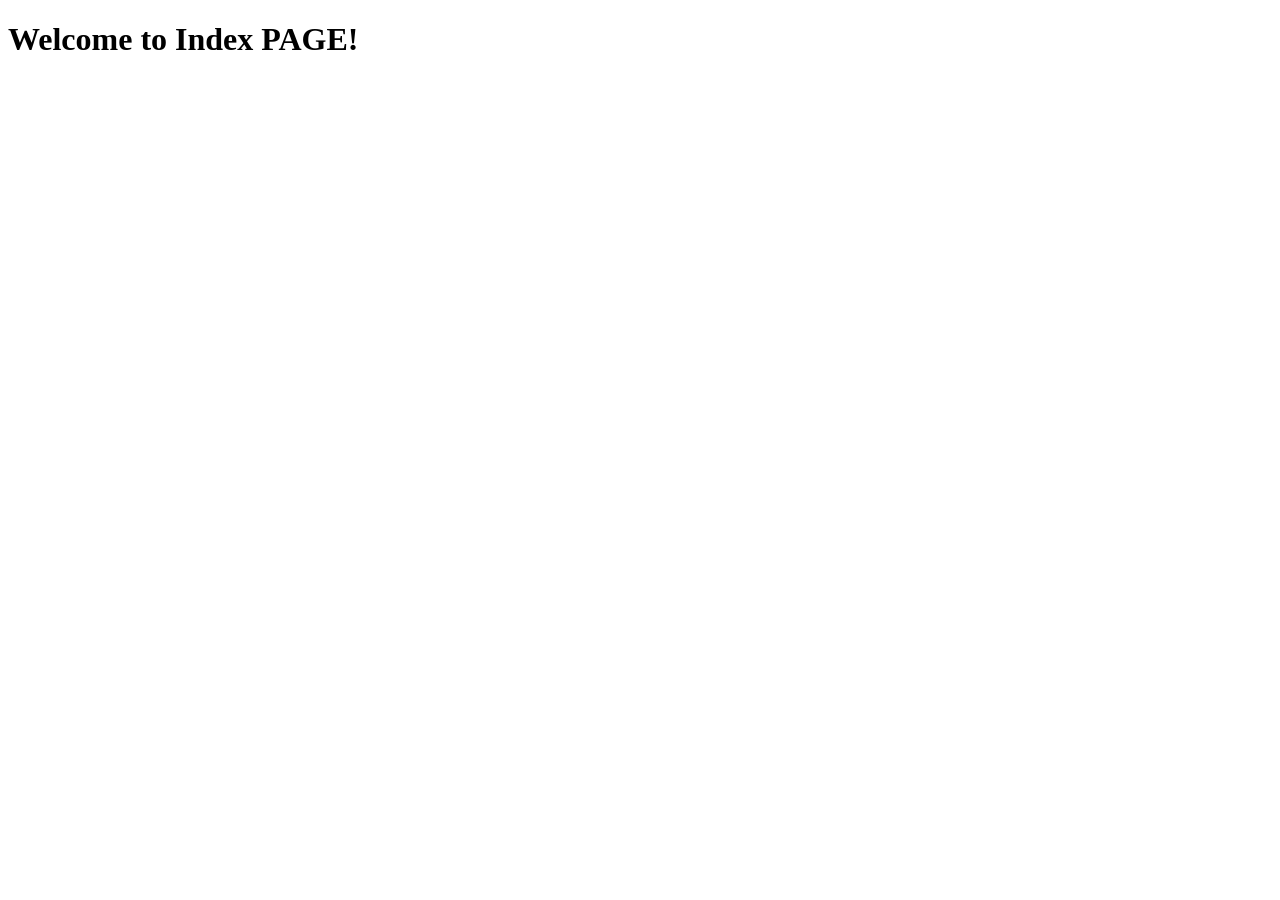
<file: src/main/resources/templates/index.html>
<!DOCTYPE html>
<html xmlns="http://www.w3.org/1999/xhtml" xmlns:th="https://www.thymeleaf.org" xmlns:sec="https://www.thymeleaf.org/thymeleaf-extras-springsecurity3">
<head>
    <title>Spring Security Example</title>
</head>
<body>
<h1>Welcome to Index PAGE!</h1>
</body>
</html>
</file>
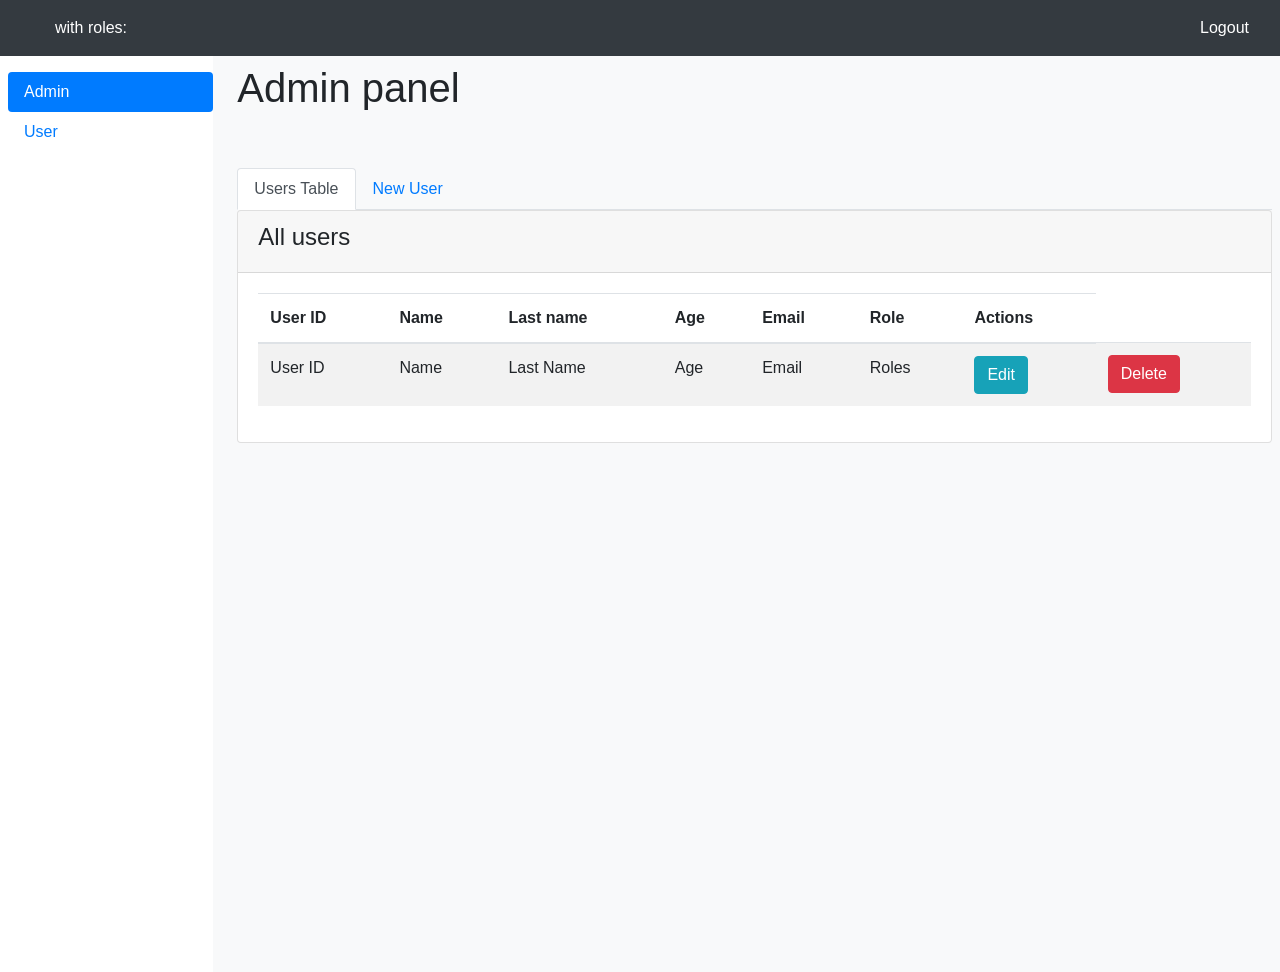
<file: src/main/resources/templates/admin.html>
<!DOCTYPE html>
<html lang="en" xmlns="http://www.w3.org/1999/xhtml" xmlns:th="https://thymeleaf.org"
      xmlns:sec="http://www.w3.org/1999/xhtml">
<head>
    <meta charset="utf-8"/>
    <meta name="viewport" content="width=device-width, initial-scale=1, shrink-to-fit=no">

    <link rel="stylesheet" href="https://stackpath.bootstrapcdn.com/bootstrap/4.3.1/css/bootstrap.min.css"
          integrity="sha384-ggOyR0iXCbMQv3Xipma34MD+dH/1fQ784/j6cY/iJTQUOhcWr7x9JvoRxT2MZw1T" crossorigin="anonymous">

    <script src="https://cdn.jsdelivr.net/npm/jquery@3.5.1/dist/jquery.slim.min.js"
            integrity="sha384-DfXdz2htPH0lsSSs5nCTpuj/zy4C+OGpamoFVy38MVBnE+IbbVYUew+OrCXaRkfj"
            crossorigin="anonymous"></script>
    <script src="https://cdn.jsdelivr.net/npm/bootstrap@4.6.1/dist/js/bootstrap.bundle.min.js"
            integrity="sha384-fQybjgWLrvvRgtW6bFlB7jaZrFsaBXjsOMm/tB9LTS58ONXgqbR9W8oWht/amnpF"
            crossorigin="anonymous"></script>

    <title>Admin panel</title>
</head>
<body>


<nav class="navbar navbar-expand-lg navbar-dark bg-dark">
    <div class="container-fluid">
        <div class="collapse navbar-collapse show" id="navbarNavAltMarkup">
            <div class="navbar-nav">
                <b><a class="nav-link active" th:text="${email}"></a></b>
                <li><a class="nav-link active">with roles:</a></li>
                <li><a class="nav-link active" th:text="${role}"></a></li>
            </div>
        </div>
        <span class="navbar-text">
      <a th:href="@{/logout}">Logout</a>
    </span>
    </div>
</nav>

<div class="container-fluid">
    <div class="row">

        <div class="col-2 mt-3 p-0">
            <div class="nav flex-column nav-pills" role="tablist" aria-orientation="vertical">
                <a class="nav-item nav-link ml-2 active" data-toggle="pill" href="#admin" role="tab"
                   aria-controls="admin" aria-selected="true">Admin</a>
                <a class="nav-item nav-link ml-2" data-toggle="pill" href="#user" role="tab"
                   aria-controls="user" aria-selected="true">User</a>
            </div>
        </div>

        <div class="col-md-10 p-0">
            <div class="tab-content bg-light p-2">
                <div class="tab-pane fade show active pl-3" style="height: 900px;" id="admin"
                     role="tabpanel" aria-labelledby="/admin">
                    <h1>Admin panel</h1>
                    <br/><br/>


                    <ul class="nav nav-tabs">
                        <li class="nav-item">
                            <a class="nav-link active" data-toggle="tab" href="#usersTable">Users Table</a>
                        </li>

                        <li class="nav-item">
                            <a class="nav-link" data-toggle="tab" href="#addUser">New User</a>
                        </li>
                    </ul>

                    <div class="tab-content">
                        <div class="tab-pane fade show active" id="usersTable">
                            <div class="card">
                                <div class="card-header">
                                    <h4>All users</h4>
                                </div>
                                <div class="card-body">

                                    <table class="table caption-top table-striped">
                                        <thead>
                                        <tr>
                                            <th>User ID</th>
                                            <th>Name</th>
                                            <th>Last name</th>
                                            <th>Age</th>
                                            <th>Email</th>
                                            <th>Role</th>
                                            <th>Actions</th>
                                        </tr>
                                        </thead>
                                        <tbody>
                                        <tr th:each="user : ${users}">
                                            <td th:text="${user.id}">User ID</td>
                                            <td th:text="${user.username}">Name</td>
                                            <td th:text="${user.lastName}">Last Name</td>
                                            <td th:text="${user.age}">Age</td>
                                            <td th:text="${user.email}">Email</td>
                                            <td>
                                            <span th:each="roles : ${user.getRoles()}"
                                                  th:utext="${roles.toString()}+'  '">Roles</span>
                                            </td>
                                            <td>
                                                <button type="button" class="btn btn-info" data-toggle="modal"
                                                        data-target="#editModal"
                                                        th:data-target="${'#edituser'+user.getId()}">
                                                    Edit
                                                </button>
                                            </td>
                                            <td>
                                                <button type="button" class="btn btn-danger" data-toggle="modal"
                                                        data-target="#deleteModal"
                                                        th:data-target="${'#deleteModal'+user.getId()}">
                                                    Delete
                                                </button>
                                            </td>



                                            <div class="modal fade" th:id="${'edituser'+user.getId()}" tabindex="-1"
                                                 role="dialog"
                                                 aria-labelledby="exampleModalLabel" aria-hidden="true">
                                                <form th:action="@{/edit}" th:object="${user}" method="POST">
                                                    <div class="modal-dialog" role="document">
                                                        <div class="modal-content">
                                                            <div class="modal-header">
                                                                <h5 class="modal-title" id="exampleModalLabel2">Edit
                                                                    user</h5>
                                                                <button type="button" class="close" data-dismiss="modal"
                                                                        aria-label="Close">
                                                                    <span aria-hidden="true">&times;</span>
                                                                </button>
                                                            </div>
                                                            <div class="modal-body text-center">

                                                                <div class="form-group">
                                                                    <input th:type="hidden" class="form-control"
                                                                           id="id1"
                                                                           th:value="${user.getId()}"
                                                                           th:name="id">
                                                                </div>

                                                                <div class="form-group">
                                                                    <label for="username1"
                                                                           class="col-form-label"><b>Name:</b></label>
                                                                    <input type="text" class="form-control"
                                                                           id="username1"
                                                                           th:value="${user.getUsername()}"
                                                                           th:name="username">
                                                                </div>
                                                                <div class="form-group">
                                                                    <label for="lastName1"
                                                                           class="col-form-label"><b>Last
                                                                        name:</b></label>
                                                                    <input type="text" class="form-control"
                                                                           id="lastName1"
                                                                           th:value="${user.getLastName()}"
                                                                           th:name="lastName">
                                                                </div>
                                                                <div class="form-group">
                                                                    <label for="age1"
                                                                           class="col-form-label"><b>Age:</b></label>
                                                                    <input type="text" class="form-control" id="age1"
                                                                           th:value="${user.getAge()}"
                                                                           th:name="age">
                                                                </div>
                                                                <div class="form-group">
                                                                    <label for="email1"
                                                                           class="col-form-label"><b>Email:</b></label>
                                                                    <input type="email" class="form-control" id="email1"
                                                                           th:value="${user.getEmail()}"
                                                                           th:name="email">
                                                                </div>
                                                                <div class="form-group">
                                                                    <label for="password1" class="col-form-label"><b>Password:</b></label>
                                                                    <input type="text" class="form-control"
                                                                           id="password1"
                                                                           th:value="${user.getPassword()}"
                                                                           th:name="password">
                                                                </div>
                                                                <label for="roles1"><b>Role</b></label>
                                                                <select multiple class="form-control form-control-sm"
                                                                        id="roles1" th:field="*{roles}" size="2"
                                                                        required>
                                                                    <option th:each="role:${roles}"
                                                                            th:value="${role.id}"
                                                                            th:text="${role.name}"
                                                                            class="m-2">
                                                                    </option>
                                                                </select>

                                                            </div>
                                                            <div class="modal-footer">
                                                                <button type="button" class="btn btn-secondary"
                                                                        data-dismiss="modal">Close
                                                                </button>
                                                                <button type="submit" class="btn btn-primary">Edit
                                                                </button>
                                                            </div>
                                                        </div>
                                                    </div>
                                                </form>
                                            </div>



                                            <div class="modal fade" th:id="${'deleteModal'+user.id}"
                                                 th:data-user-id="${user.id}"
                                                 aria-labelledby="exampleModalLabel" aria-hidden="true">
                                                <div class="modal-dialog modal-dialog-centered">
                                                    <div class="modal-content">
                                                        <div class="modal-header">
                                                            <h5 class="modal-title" id="deleteModalLabel">Delete
                                                                user</h5>
                                                            <button type="button" class="close"
                                                                    data-dismiss="modal"></button>
                                                        </div>
                                                        <form th:action="@{/delete/{id}(id=${user.getId})}"
                                                              th:method="DELETE">
                                                            <div class="modal-body text-center">

                                                                <div class="form-group">
                                                                    <label for="id2"
                                                                           class="col-form-label"><b>User
                                                                        ID:</b></label>
                                                                    <input th:type="text" class="form-control" id="id2"
                                                                           th:value="${user.getId()}"
                                                                           th:name="id" disabled/>
                                                                </div>

                                                                <div class="form-group">
                                                                    <label for="username2"
                                                                           class="col-form-label"><b>User
                                                                        Name:</b></label>
                                                                    <input type="text" class="form-control"
                                                                           id="username2"
                                                                           th:value="${user.getUsername()}"
                                                                           th:name="username" disabled/>
                                                                </div>

                                                                <div class="form-group">
                                                                    <label for="lastName2"
                                                                           class="col-form-label"><b>Surname:</b></label>
                                                                    <input type="text" class="form-control"
                                                                           id="lastName2"
                                                                           th:value="${user.getLastName()}"
                                                                           th:name="lastName" disabled/>
                                                                </div>

                                                                <div class="form-group">
                                                                    <label for="age2"
                                                                           class="col-form-label"><b>Age:</b></label>
                                                                    <input type="text" class="form-control" id="age2"
                                                                           th:value="${user.getAge()}"
                                                                           th:name="age" disabled/>
                                                                </div>

                                                                <div class="form-group">
                                                                    <label for="email2"
                                                                           class="col-form-label"><b>Email:</b></label>
                                                                    <input type="text" class="form-control" id="email2"
                                                                           th:value="${user.getEmail()}"
                                                                           th:name="email" disabled/>
                                                                </div>

                                                                <select multiple class="form-control form-control-sm"
                                                                        id="roles2" name="listRoles" size="2" required
                                                                        disabled>
                                                                    <option th:each="role:${user.getRoles()}"
                                                                            th:value="${role.id}"
                                                                            th:text="${role.name}"
                                                                            class="m-2" disabled>
                                                                    </option>
                                                                </select>

                                                                <div class="modal-footer">
                                                                    <button type="button" class="btn btn-secondary"
                                                                            data-dismiss="modal">Close
                                                                    </button>
                                                                    <button type="submit" class="btn btn-danger">Delete
                                                                    </button>
                                                                </div>
                                                            </div>
                                                        </form>
                                                    </div>
                                                </div>
                                            </div>

                                        </tr>
                                        </tbody>
                                    </table>

                                </div>
                            </div>
                        </div>


                        <div class="tab-pane fade" id="addUser">
                            <div class="card">
                                <div class="card-header">
                                    <h4>Add new User</h4>
                                    <div class="col-md bg-white border">

                                        <form align="center" class="offset-md-4 col-md-3 mt-4 mb-4" th:align="center"
                                              th:action="@{/edit}" th:object="${user}" method="post">

                                            <label for="addfirstname" class="font-weight-bold text-center">First
                                                name</label>
                                            <input type="text" class="form-control" id="addfirstname"
                                                   th:field="*{username}"/>
                                            <br>
                                            <label for="addlastname" class="font-weight-bold text-center">Last
                                                Name</label>
                                            <input type="text" class="form-control" id="addlastname"
                                                   th:field="*{lastName}"/>
                                            <br>
                                            <label for="addage" class="font-weight-bold text-center">Age</label>
                                            <input type="number" class="form-control" id="addage" th:field="*{age}"/>
                                            <br>
                                            <label for="addemail" class="font-weight-bold text-center">Email</label>
                                            <input type="text" class="form-control" id="addemail" th:field="*{email}"/>
                                            <br>
                                            <label for="addpassword"
                                                   class="font-weight-bold text-center">Password</label>
                                            <input type="text" class="form-control" id="addpassword"
                                                   th:field="*{password}"/>
                                            <br>
                                            <label for="chooserole"><b>Role</b></label>
                                            <select multiple class="form-control form-control-sm" id="chooserole"
                                                    th:field="*{roles}" size="2" required>
                                                <option th:each="role:${roles}"
                                                        th:value="${role.id}"
                                                        th:text="${role.name}" class="m-2">
                                                </option>
                                            </select>
                                            <br>
                                            <button th:type="submit" class="btn btn-success" value="Add new user">
                                                Add new user
                                            </button>
                                        </form>

                                    </div>
                                </div>
                            </div>
                        </div>

                    </div>
                </div>


                <div class="tab-pane fade pl-3" style="height: 900px;" id="user"
                     role="tabpanel" aria-labelledby="user">
                    <h1>User information-page</h1>
                    <div class="pl-3 pt-1 d-flex border-top border-left border-right"><h4> About user</h4></div>
                    <div class="bg-white border p-3">
                        <table class="table table-striped border-top">
                            <thead>
                            <tr>
                                <th>User ID</th>
                                <th>Name</th>
                                <th>Last name</th>
                                <th>Age</th>
                                <th>Email</th>
                                <th>Role</th>
                            </tr>
                            </thead>
                            <tbody>
                            <tr th:object="${userData}">
                                <td th:text="${userData.id}">User ID</td>
                                <td th:text="${userData.username}">Name</td>
                                <td th:text="${userData.lastName}">Last Name</td>
                                <td th:text="${userData.age}">Age</td>
                                <td th:text="${userData.email}">Email</td>
                                <td><span th:text="${role}"> Roles </span></td>

                            </tr>
                            </tbody>
                        </table>
                    </div>
                </div>

            </div>
        </div>
    </div>
</div>
<script src="https://code.jquery.com/jquery-3.3.1.slim.min.js"
        integrity="sha384-q8i/X+965DzO0rT7abK41JStQIAqVgRVzpbzo5smXKp4YfRvH+8abtTE1Pi6jizo"
        crossorigin="anonymous"></script>
<script src="https://cdnjs.cloudflare.com/ajax/libs/popper.js/1.14.7/umd/popper.min.js"
        integrity="sha384-UO2eT0CpHqdSJQ6hJty5KVphtPhzWj9WO1clHTMGa3JDZwrnQq4sF86dIHNDz0W1"
        crossorigin="anonymous"></script>
<script src="https://stackpath.bootstrapcdn.com/bootstrap/4.3.1/js/bootstrap.min.js"
        integrity="sha384-JjSmVgyd0p3pXB1rRibZUAYoIIy6OrQ6VrjIEaFf/nJGzIxFDsf4x0xIM+B07jRM"
        crossorigin="anonymous"></script>

</body>
</html>
</file>
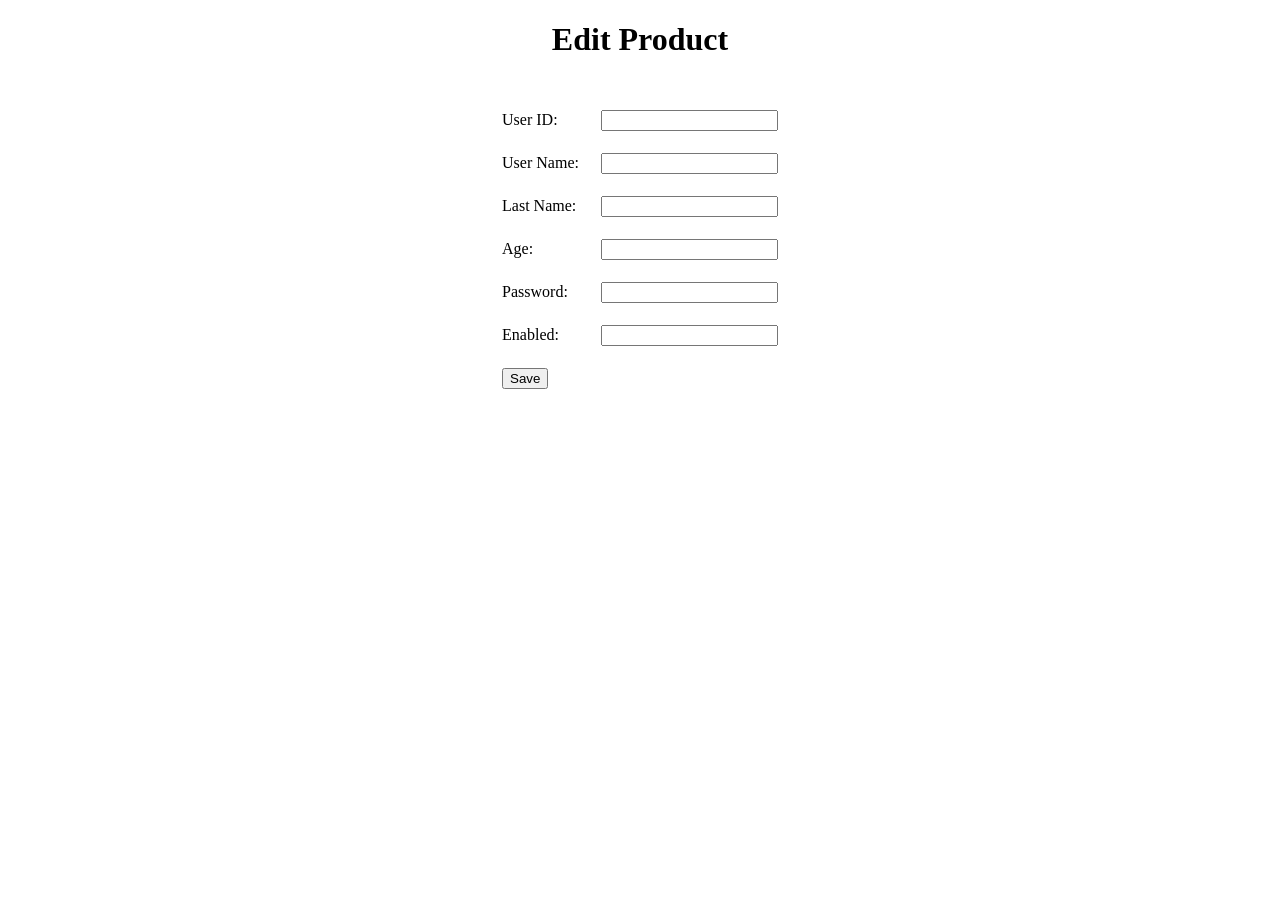
<file: src/main/resources/templates/edit_user.html>
<!DOCTYPE html>
<html xmlns="http://www.w3.org/1999/xhtml"
      xmlns:th="http://thymeleaf.org">
<head>
    <meta charset="utf-8" />
    <title>Edit Product</title>
</head>
<body>
<div align="center">
    <h1>Edit Product</h1>
    <br />
    <form action="#" th:action="@{/save}" th:object="${user}"
          method="post">

        <table border="0" cellpadding="10">
            <tr>
                <td>User ID:</td>
                <td>
                    <input type="text" th:field="*{id}" readonly="readonly" />
                </td>
            </tr>
            <tr>
                <td>User Name:</td>
                <td>
                    <input type="text" th:field="*{username}" />
                </td>
            </tr>
            <tr>
                <td>Last Name:</td>
                <td><input type="text" th:field="*{lastName}" /></td>
            </tr>
            <tr>
                <td>Age:</td>
                <td><input type="text" th:field="*{age}" /></td>
            </tr>
            <tr>
                <td>Password:</td>
                <td><input type="text" th:field="*{password}" /></td>
            </tr>
            <tr>
                <td>Enabled:</td>
                <td><input type="text" th:field="*{enabled}" /></td>
            </tr>
            <tr>
                <td colspan="2"><button type="submit">Save</button> </td>
            </tr>
        </table>
    </form>
</div>
</body>
</html>
</file>
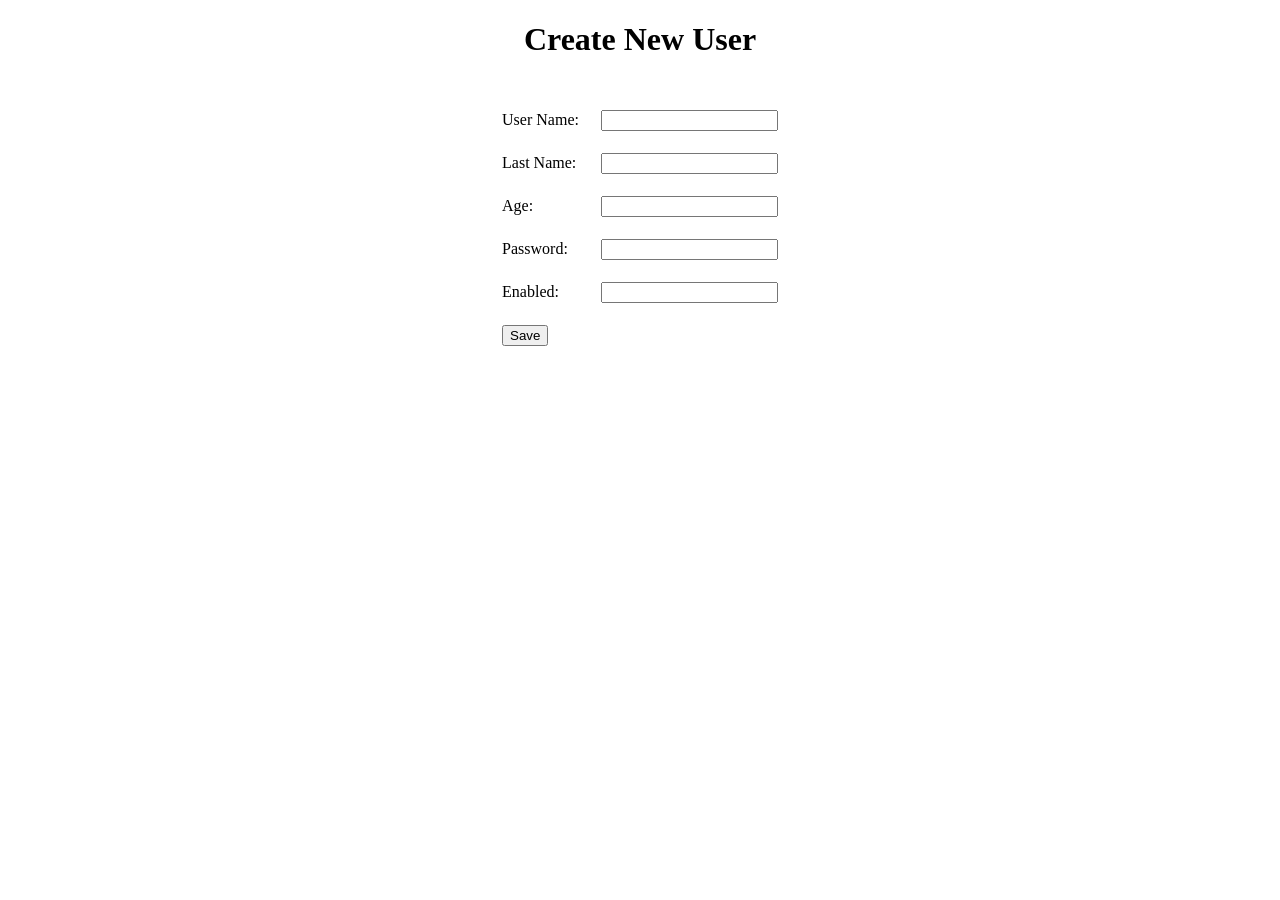
<file: src/main/resources/templates/new_user.html>
<!DOCTYPE html>
<html xmlns="http://www.w3.org/1999/xhtml"
      xmlns:th="http://thymeleaf.org">
<head>
    <meta charset="utf-8" />
    <title>Create New User</title>
</head>
<body>
<div align="center">
    <h1>Create New User</h1>
    <br />
    <form action="#" th:action="@{/save}" th:object="${user}"
          method="post">

        <table border="0" cellpadding="10">
            <tr>
                <td>User Name:</td>
                <td><input type="text" th:field="*{username}" /></td>
            </tr>
            <tr>
                <td>Last Name:</td>
                <td><input type="text" th:field="*{lastName}" /></td>
            </tr>
            <tr>
                <td>Age:</td>
                <td><input type="text" th:field="*{age}" /></td>
            </tr>
            <tr>
                <td>Password:</td>
                <td><input type="text" th:field="*{password}" /></td>
            </tr>
            <tr>
                <td>Enabled:</td>
                <td><input type="text" th:field="*{enabled}" /></td>
            </tr>
            <tr>
                <td colspan="2"><button type="submit">Save</button> </td>
            </tr>
        </table>
    </form>
</div>
</body>
</html>
</file>
